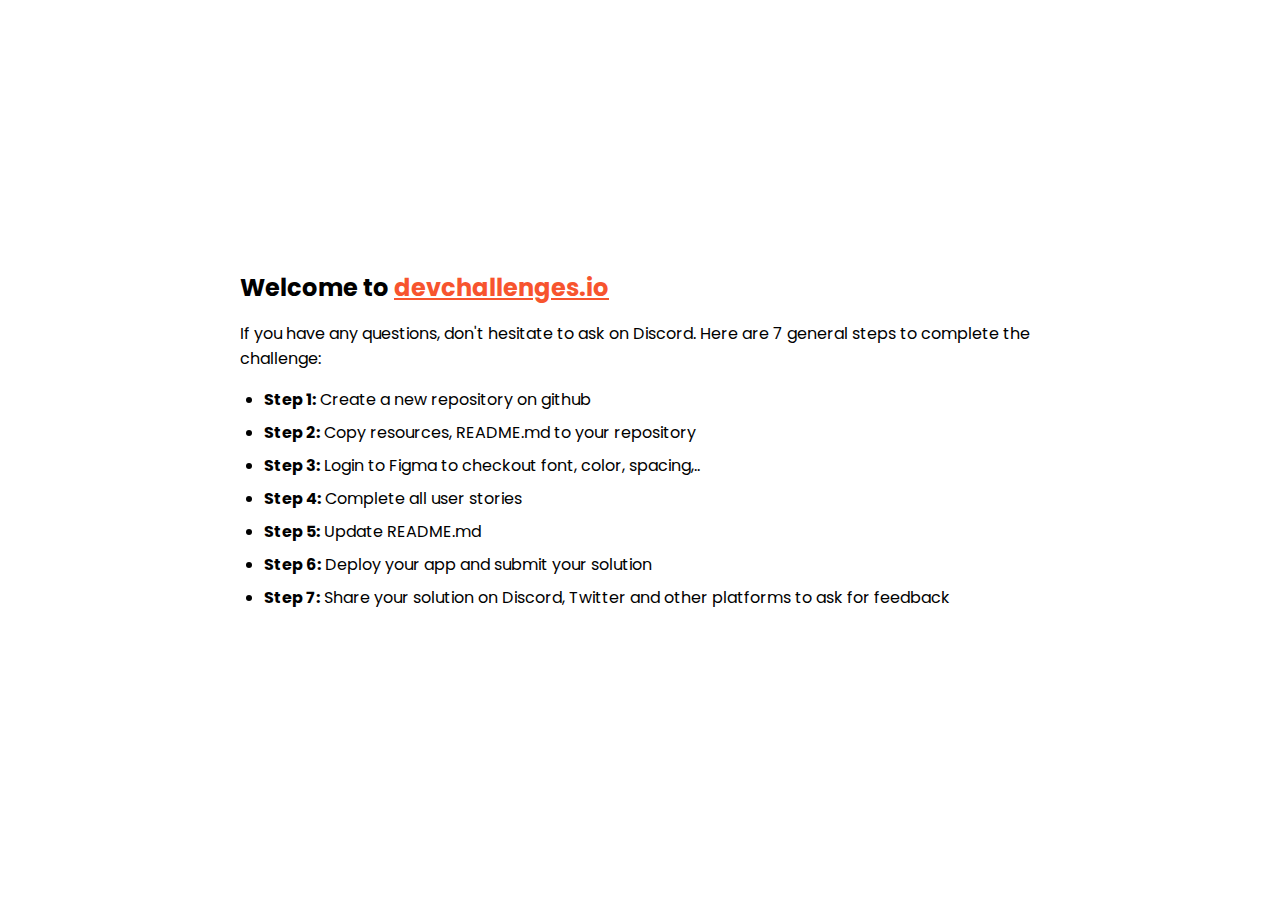
<file: checkout-page/checkout-page-master/index.html>
<!DOCTYPE html>
<html lang="en">
  <head>
    <meta charset="utf-8" />
    <meta
      name="viewport"
      content="width=device-width, initial-scale=1,
  maximum-scale=5"
    />
    
    <link rel="icon" href="devchallenges.png" />

    <link
      rel="shortcut icon"
      type="image/x-icon"
      href="https://devchallenges.io/"
    />

    <link
      href="https://fonts.googleapis.com/css2?family=Poppins:wght@400;500&display=swap"
      rel="stylesheet"
    />

    <title>Devchallenges</title>

    <style>

      body {
        font-family: "Poppins", sans-serif;
      }

      ul {
        padding-left: 24px;
      }

      li {
        margin-bottom: 8px;
      }

      .welcome {
        max-width: 800px;
        margin: 0 auto;
      }

      .welcome-text {
        margin-top: 30vh;
        font-weight: 500;
      }

      .welcome-text p {
        font-size: 1rem;
        font-weight: 400;
      }

      .welcome-text h1 {
        font-size: 1.5rem;
      }

      .welcome-text a {
        color: #f7542e;
      }
    </style>
  </head>
  <body>
    <div class="welcome">
      <div class="welcome-text">
        <h1>
          Welcome to
          <a href="https://devchallenges.io/" target="_blank"
            >devchallenges.io</a
          >
        </h1>
<i class="fa fa-arrows "></i>
        <p>
          If you have any questions, don't hesitate to ask on Discord. Here are
          7 general steps to complete the challenge:
        </p>
      </div>

      <ul>
        <li><b>Step 1:</b> Create a new repository on github</li>
        <li><b>Step 2:</b> Copy resources, README.md to your repository</li>
        <li>
          <b>Step 3:</b> Login to Figma to checkout font, color, spacing,..
        </li>
        <li><b>Step 4:</b> Complete all user stories</li>
        <li><b>Step 5:</b> Update README.md</li>
        <li><b>Step 6:</b> Deploy your app and submit your solution</li>
        <li>
          <b>Step 7:</b> Share your solution on Discord, Twitter and other
          platforms to ask for feedback
        </li>
      </ul>
    </div>
  </body>
</html>
</file>
